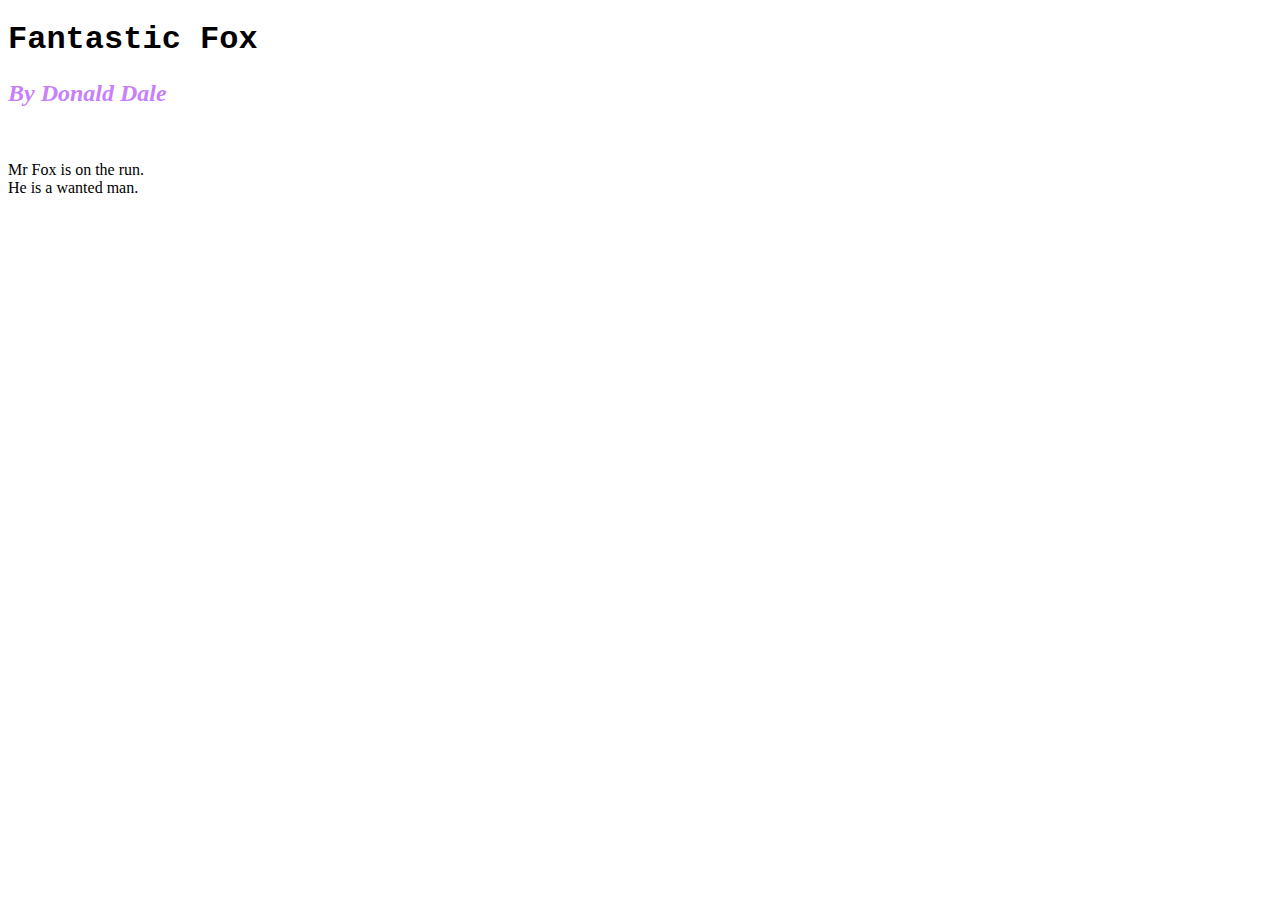
<file: index.html>
<!DOCTYPE html>
<html lang="en">
<head>
    <meta charset="UTF-8">
    <meta http-equiv="X-UA-Compatible" content="IE=edge">
    <meta name="viewport" content="width=device-width, initial-scale=1.0">
    <link rel="stylesheet" href = "./css/style.css">
    <title>Fantastic Fox</title>
</head>
<body>
    <h1>Fantastic Fox</h1>
    <h2 class="writer">By Donald Dale</h2>
    <br>
    <p class="content">Mr Fox is on the run.
        <br>
        He is a wanted man.
    </p>
</body>
</html>
</file>
<file: css/style.css>
h1 {
    font-family: 'Courier New', Courier, monospace;
    font-weight: bold;
}

strong {
    text-shadow: 5px 5px 5px gray;
}

.writer {
    font-size: 5;
    font-style: italic;
    color: #c780fa;
}

.content {
    font-size: 10;
    font-family: 'Times New Roman', Times, serif;
}
</file>
